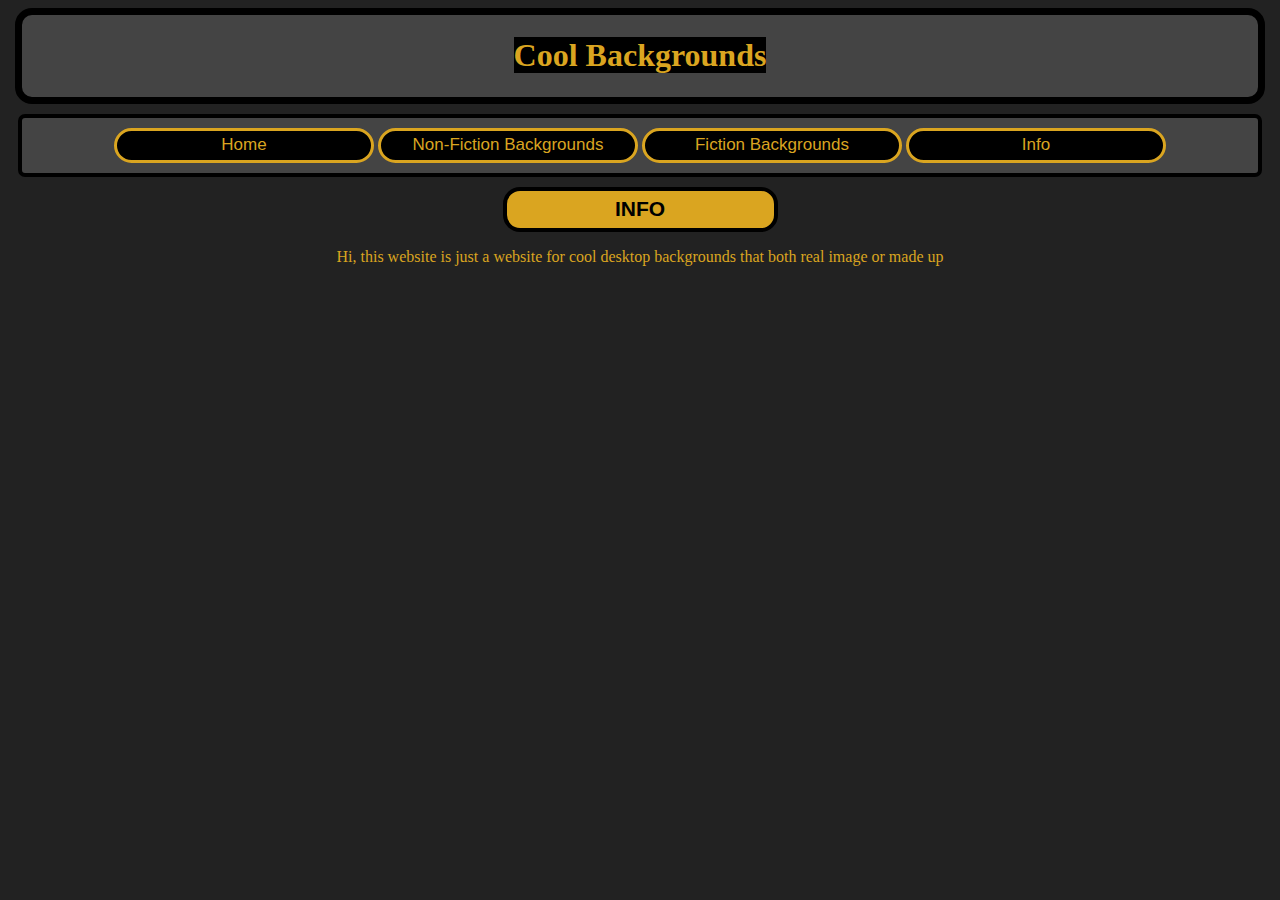
<file: Info-Page/index.html>
<!DOCTYPE html>
<html lang="en">
    <head>
        <meta charset="UTF-8">
        <meta name="viewport" content="width=device-width, initial-scale=1.0">
        <title>Cool Backgrounds</title>
        <link rel="stylesheet" href="../css/style.css">
        <link rel="icon" href="https://i.postimg.cc/WbZPSgZW/png-clipart-logo-youtube-graphic-designer-computer-icons-cool-miscellaneous-photography-thumbnail.png" type="image/png">
    </head>
    
    <body>
        <header id="header">
            <h1><span color="black">Cool Backgrounds</span></h1>
        </header>
        <main>
            <section id="section1">
                <nav class="nav1">
                    <a href="../index.html" alt="RTB main page"><button>Home</button></a>
                    <a href="../Non-Fiction-Backgrounds/" alt="images real life"><button>Non-Fiction Backgrounds</button></a>
                    <a href="../Fiction-Backgrounds/" alt="images by innovative artists"><button>Fiction Backgrounds</button></a>
                    <a target="_self" href="" alt="info about site"><button>Info</button></a>
                </nav>

                <button id="buttonhome"><b>INFO</b></button>

                <p>Hi, this website is just a website for cool desktop backgrounds that both real image or made up</p>

                
            </section>
        </main>

    </body>
</html>
</file>
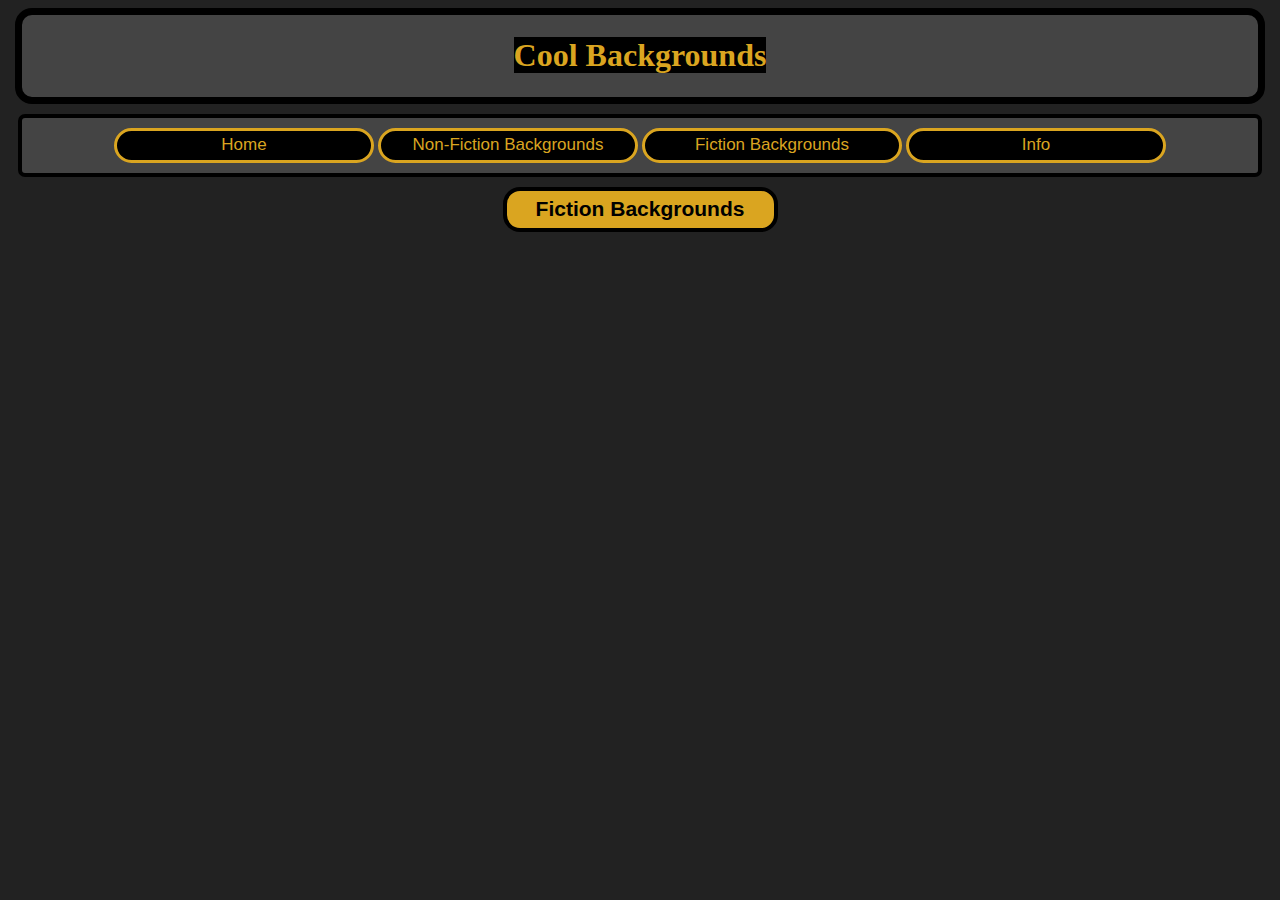
<file: indexFBG.html>
<!DOCTYPE hmtl>
<html lang="en">
    <head>
        <meta charset="UTF-8">
        <meta name="viewport" content="width=device-width, initial-scale=1.0">
        <title>Cool Backgrounds</title>
        <link rel="stylesheet" href="Main_Menu.css">
        <link rel="icon" href="https://i.postimg.cc/WbZPSgZW/png-clipart-logo-youtube-graphic-designer-computer-icons-cool-miscellaneous-photography-thumbnail.png" type="image/png">
    </head>
    <body>
        <header id="header">
            <h1><span color="black">Cool Backgrounds</span></h1>
        </header>
        <main>
            <section id="section1">
                <nav class="nav1">
                    <a href="index.html" alt="RTB main page"><button>Home</button></a>
                    <a href="indexNFBG.html" alt="images real life"><button>Non-Fiction Backgrounds</button></a>
                    <a href="indexFBG.html" alt="images by innovative artists"><button>Fiction Backgrounds</button></a>
                    <a href="indexinfo.html" alt="info about site"><button>Info</button></a>
                </nav>

                <button id="buttonhome"><b>Fiction Backgrounds</b></button>

                
            </section>
        </main>

    </body>
</html>
</file>
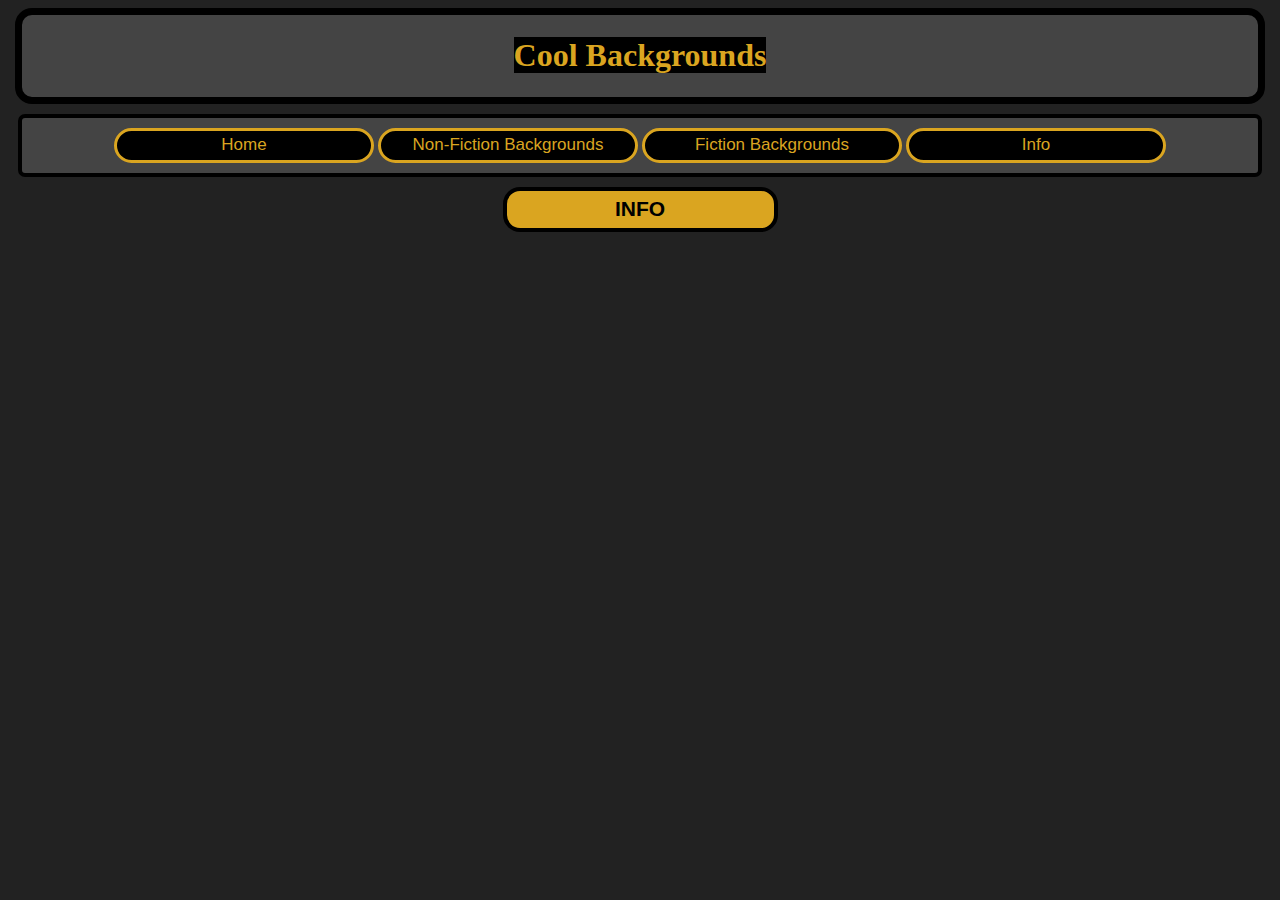
<file: indexinfo.html>
<!DOCTYPE hmtl>
<html lang="en">
    <head>
        <meta charset="UTF-8">
        <meta name="viewport" content="width=device-width, initial-scale=1.0">
        <title>Cool Backgrounds</title>
        <link rel="stylesheet" href="Main_Menu.css">
        <link rel="icon" href="https://i.postimg.cc/WbZPSgZW/png-clipart-logo-youtube-graphic-designer-computer-icons-cool-miscellaneous-photography-thumbnail.png" type="image/png">
    </head>
    <body>
        <header id="header">
            <h1><span color="black">Cool Backgrounds</span></h1>
        </header>
        <main>
            <section id="section1">
                <nav class="nav1">
                    <a href="index.html" alt="RTB main page"><button>Home</button></a>
                    <a href="indexNFBG.html" alt="images real life"><button>Non-Fiction Backgrounds</button></a>
                    <a href="indexFBG.html" alt="images by innovative artists"><button>Fiction Backgrounds</button></a>
                    <a href="indexinfo.html" alt="info about site"><button>Info</button></a>
                </nav>

                <button id="buttonhome"><b>INFO</b></button>

                
            </section>
        </main>

    </body>
</html>
</file>
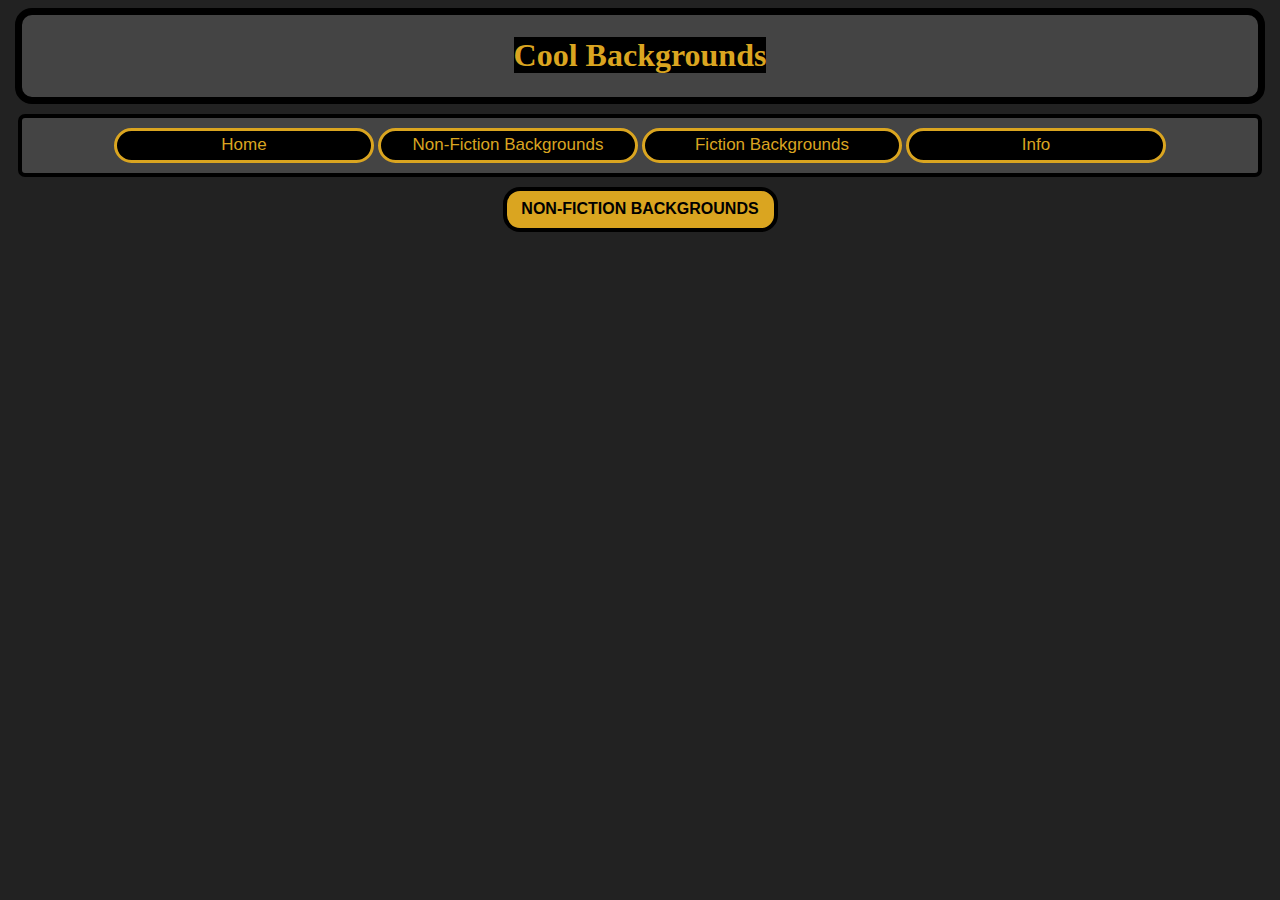
<file: indexNFBG.html>
<!DOCTYPE hmtl>
<html lang="en">
    <head>
        <meta charset="UTF-8">
        <meta name="viewport" content="width=device-width, initial-scale=1.0">
        <title>Non-FictionBackgroundsPage</title>
        <link rel="stylesheet" href="Main_Menu.css">
        <link rel="icon" href="https://i.postimg.cc/WbZPSgZW/png-clipart-logo-youtube-graphic-designer-computer-icons-cool-miscellaneous-photography-thumbnail.png" type="image/png">
    </head>
    <body>
        <header id="header">
            <h1><span color="black">Cool Backgrounds</span></h1>
        </header>
        <main>
            <section id="section1">
                <nav class="nav1">
                    <a href="index.html" alt="RTB main page"><button>Home</button></a>
                    <a href="indexNFBG.html" alt="images real life"><button>Non-Fiction Backgrounds</button></a>
                    <a href="indexFBG.html" alt="images by innovative artists"><button>Fiction Backgrounds</button></a>
                    <a href="indexinfo.html" alt="info about site"><button>Info</button></a>
                </nav>

                <button id="buttonNFBG"><b>NON-FICTION BACKGROUNDS</b></button>

            </section>
            
        </main>

    </body>
</html>
</file>
<file: css/style.css>
body {
    background-color: #222;
    color: #daa520;
    text-align: center;
}

header {
    background-color: #444;
    text-align: center;
    border: 7px solid black;
    border-radius: 17px;
    margin: 7px;
    padding: 1px;
}
header h1 span {
    background: Black;
}
.nav1 {
    background-color: #444;
    text-align: center;
    border: 4px solid black;
    border-radius: 7px;
    margin: 10px;
    padding: 10px;}
    
.nav1 a {
    color: #daa520; /* White color for links (or any color you want) */
    text-decoration: none; /* Optional: removes the default underline */
}

/* Optional: Style fr visited links */
.nav1 a:visited {
    color: #c96cff; /* Light gray for visited links */
}

/* Optional: Style for when hovering over links */
.nav1 a:hover {
    color: #ffffff; /* Yellow on hover */
}

/* Optional: Style for when the link is clicked */
.nav1 a:active {
    color: #000000; /* Red when clicked */




}
.nav1 button {
    background-color: #000000;
    border: 3px solid goldenrod;
    border-radius: 21px;
    color: goldenrod;
    width: 260px;
    height: 35px;
    font-size: 17px;
    font-family: 'Lucida Sans', 'Lucida Sans Regular', 'Lucida Grande', 'Lucida Sans Unicode', Geneva, Verdana, sans-serif;
}
.nav1 button:hover {
    background-color: goldenrod;
    border: 3px solid rgb(0, 0, 0);
    border-radius: 21px;
    color: rgb(0, 0, 0);
}
.nav1 button:active {
    background-color: #000000;
    border: 3px solid goldenrod;
    border-radius: 21px;
    color: goldenrod;
}
#buttonhome {
    background-color: goldenrod;
    border: 4px solid rgb(0, 0, 0);
    border-radius: 17px;
    color: rgb(0, 0, 0);
    width: 275px;
    height: 45px;
    font-size: 21px;
    font-family: 'Lucida Sans', 'Lucida Sans Regular', 'Lucida Grande', 'Lucida Sans Unicode', Geneva, Verdana, sans-serif;
}
#buttonhome:hover {
    background-color: rgb(0, 0, 0);
    border: 4px solid goldenrod;
    color: goldenrod;
}

#buttonNFBG {
    background-color: goldenrod;
    border: 4px solid rgb(0, 0, 0);
    border-radius: 17px;
    color: rgb(0, 0, 0);
    width: 275px;
    height: 45px;
    font-size: 16px;
    font-family: 'Lucida Sans', 'Lucida Sans Regular', 'Lucida Grande', 'Lucida Sans Unicode', Geneva, Verdana, sans-serif;
}
#buttonNFBG:hover {
    background-color: rgb(0, 0, 0);
    border: 4px solid goldenrod;
    color: goldenrod;
}



.samplebackgrounds {
    display: flex;
    flex-wrap: wrap;
    justify-content: center;
    margin-top: 10px;
}

.samplebackgrounds {
    background-color: #444;
    margin: 1px;
    padding: 1px;
    border-radius: 7px;
    width: 100%;
    text-align: center;
    font-size: large; 
}
#img1,#img2,#img3,#img4{
    width: 75%;
    border: 7px solid black;
    border-radius: 7px;
    margin: 40px;
}

span {
    background: #000000;
}




.non_fiction_b_grounds {
    background-color: #444;
    margin: 1px;
    padding: 1px;
    border-radius: 7px;
    width: 100%;
    text-align: center;
    font-size: large;
}
</file>
<file: Main_Menu.css>
body {
    background-color: #222;
    color: #daa520;
    text-align: center;
}
header {
    background-color: #444;
    text-align: center;
    border: 7px solid black;
    border-radius: 17px;
    margin: 7px;
    padding: 1px;
}
header h1 span {
    background: Black;
}
.nav1 {
    background-color: #444;
    text-align: center;
    border: 4px solid black;
    border-radius: 7px;
    margin: 10px;
    padding: 10px;}
    
.nav1 a {
    color: #daa520; /* White color for links (or any color you want) */
    text-decoration: none; /* Optional: removes the default underline */
}

/* Optional: Style fr visited links */
.nav1 a:visited {
    color: #c96cff; /* Light gray for visited links */
}

/* Optional: Style for when hovering over links */
.nav1 a:hover {
    color: #ffffff; /* Yellow on hover */
}

/* Optional: Style for when the link is clicked */
.nav1 a:active {
    color: #000000; /* Red when clicked */




}
.nav1 button {
    background-color: #000000;
    border: 3px solid goldenrod;
    border-radius: 21px;
    color: goldenrod;
    width: 260px;
    height: 35px;
    font-size: 17px;
    font-family: 'Lucida Sans', 'Lucida Sans Regular', 'Lucida Grande', 'Lucida Sans Unicode', Geneva, Verdana, sans-serif;
}
.nav1 button:hover {
    background-color: goldenrod;
    border: 3px solid rgb(0, 0, 0);
    border-radius: 21px;
    color: rgb(0, 0, 0);
}
.nav1 button:active {
    background-color: #000000;
    border: 3px solid goldenrod;
    border-radius: 21px;
    color: goldenrod;
}
#buttonhome {
    background-color: goldenrod;
    border: 4px solid rgb(0, 0, 0);
    border-radius: 17px;
    color: rgb(0, 0, 0);
    width: 275px;
    height: 45px;
    font-size: 21px;
    font-family: 'Lucida Sans', 'Lucida Sans Regular', 'Lucida Grande', 'Lucida Sans Unicode', Geneva, Verdana, sans-serif;
}
#buttonhome:hover {
    background-color: rgb(0, 0, 0);
    border: 4px solid goldenrod;
    color: goldenrod;
}

#buttonNFBG {
    background-color: goldenrod;
    border: 4px solid rgb(0, 0, 0);
    border-radius: 17px;
    color: rgb(0, 0, 0);
    width: 275px;
    height: 45px;
    font-size: 16px;
    font-family: 'Lucida Sans', 'Lucida Sans Regular', 'Lucida Grande', 'Lucida Sans Unicode', Geneva, Verdana, sans-serif;
}
#buttonNFBG:hover {
    background-color: rgb(0, 0, 0);
    border: 4px solid goldenrod;
    color: goldenrod;
}



.samplebackgrounds {
    display: flex;
    flex-wrap: wrap;
    justify-content: center;
    margin-top: 10px;
}

.samplebackgrounds {
    background-color: #444;
    margin: 1px;
    padding: 1px;
    border-radius: 7px;
    width: 100%;
    text-align: center;
    font-size: large; 
}
#img1 {
    width: 75%;
    border: 7px solid black;
    border-radius: 7px;
    margin: 40px;
}
#img2 {
    width: 75%;
    border: 7px solid black;
    border-radius: 7px;
}
#img3 {
    width: 75%;
    border: 7px solid black;
    border-radius: 7px;
}
#img4 {
    width: 75%;
    border: 7px solid black;
    border-radius: 7px;
}

span {
    background: #000000;
}
</file>
